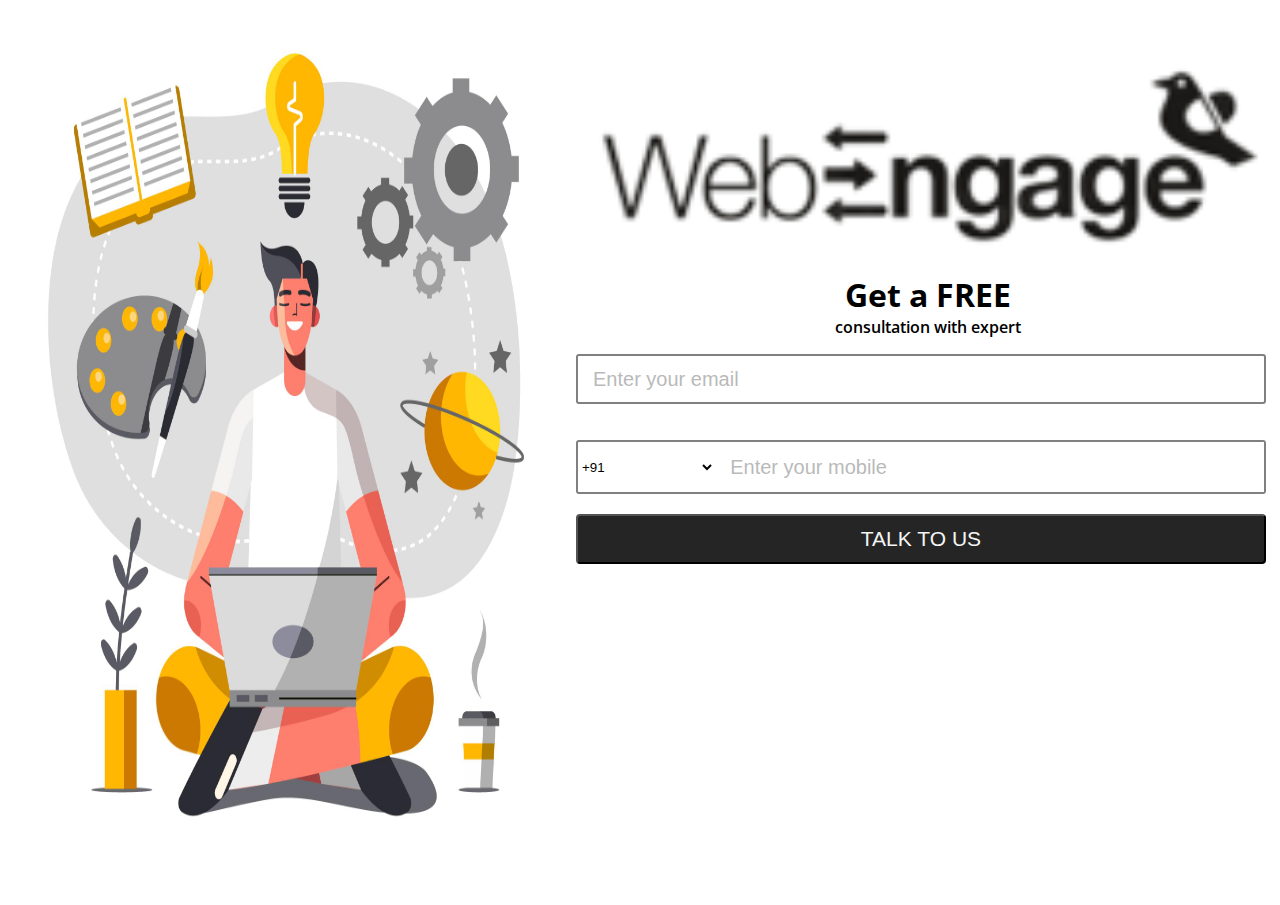
<file: page/onsiteSurvey.html>
<!DOCTYPE html>
<html lang="en">
<head>
    <meta charset="UTF-8">
    <meta http-equiv="X-UA-Compatible" content="IE=edge">
    <meta name="viewport" content="width=device-width, initial-scale=1.0">
    <title>Document</title>
    <link rel="stylesheet" href="../css/onsiteSurvey.css">
</head>
<body>
    <div class="outer-div">
       <div class="inner-left-div">
        <img src="../images/flat-creativity-concept-illustration/5484597.jpg" alt="" class="left-image">
       </div>
       <div class="inner-right-div">
        <div class="inner-right-div-content">
            <img src="../images/flat-creativity-concept-illustration/webengage_41391.png" alt="WebEngage_Logo">
            <div class="heading">
                <h1>Get a FREE</h1>
                <p>consultation with expert</p>
            </div>
            <form action="">
                <div class="email"><input type="email" placeholder="Enter your email" id="email"></div>
                <p id="errorEmail"></p>
                <div class="mob">
                    <select name="countryCode" id="countryCode">
                        <option value="+91"><span>+91</span></option>
                        <option value="+91"><span>+91</span></option>
                        <option value="+91"><span>+91</span></option>
                        <option value="+91"><span>+91</span></option>
                      </select>
                    <input type="number" placeholder="Enter your mobile" class="telephone" ></div> 
                    <p id="errorTel"></p>
                    <!-- <input type="submit" name="TALK TO US" id="submit"> -->
                    <button type="submit" class="btn"><span>TALK TO US</span></button>
            </form>
        </div>
       </div>
    </div>
    <script src="../onsiteSurvey.js" ></script>
</body>
</html>
</file>
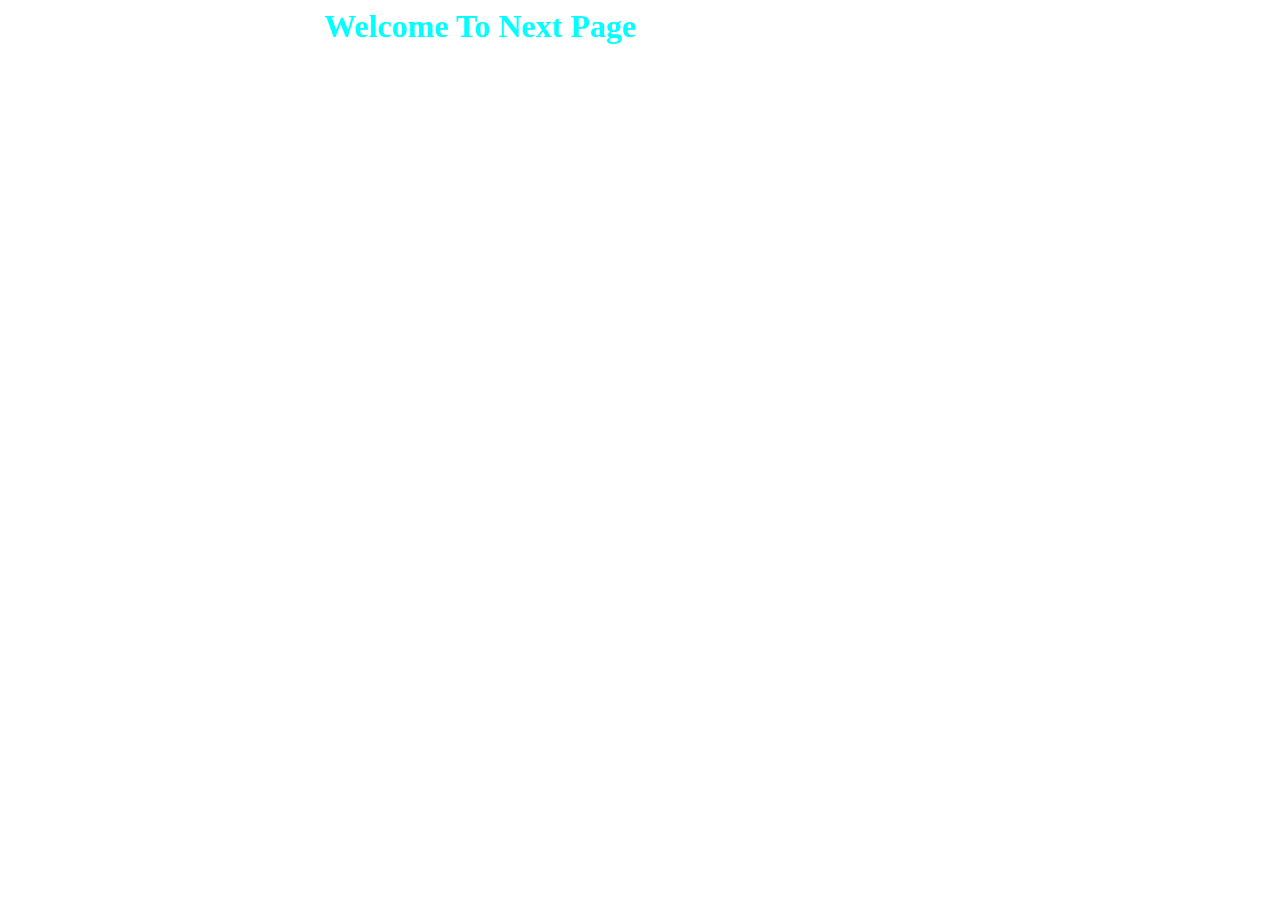
<file: page/welcome.html>
<!DOCTYPE html>
<html lang="en">
<head>
    <meta charset="UTF-8">
    <meta http-equiv="X-UA-Compatible" content="IE=edge">
    <meta name="viewport" content="width=device-width, initial-scale=1.0">
    <title>Document</title>
</head>
<body>
    <h1 style="color: aqua; margin: auto; width:50%;">Welcome To Next Page</h1>
</body>
</html>
</file>
<file: css/onsiteSurvey.css>
@import url('https://fonts.googleapis.com/css2?family=Open+Sans:ital,wght@0,300;0,400;0,500;0,600;0,700;1,300;1,400&display=swap');

body{
    margin: 0;
    padding: 0;
    font-family: 'Open Sans', sans-serif;
}
*{
    box-sizing: border-box;
}
/* ---------outer div styling ------------ */
.outer-div{
    display: flex;
    width: 100%;
    height: auto;
}
/* ---------inner-left-div styling ------------- */
.inner-left-div{
    /* max-width: 40%; */
    width: 45%;
    display: block;
}

.outer-div .inner-left-div img{
    width: 100%;
    height: 100vh;
}

/* -----------inner right div styling --------------- */

.outer-div .inner-right-div{
    display: block;
    width: 55%;
}

.outer-div .inner-right-div .inner-right-div-content{
    margin-top: 33px;
}

.outer-div .inner-right-div img{
    width: -webkit-fill-available;
    margin-bottom: -21px;
}

.outer-div .inner-right-div .heading{
    text-align: center;
}

.outer-div .inner-right-div .heading h1{
    /* margin-left: 114px; */
    margin-bottom: -16px;
}

.outer-div .inner-right-div .heading p{
    /* margin-left: 105px; */
    font-weight: 600;
    font-size: 16px;
}

/* ----------inner right div form styling ------------*/

.outer-div .inner-right-div form .email input{
    width: 98%;
    height: 50px;
    margin-bottom: 20px;
    /* width: 80%; */
    padding: 15px;
    height: 50px;
    font-size: 20px;
    /* border-style: none; */
    border:2px solid grey;
    border-radius: 3px;
}
.outer-div .inner-right-div form .mob{
   display: flex;
   border-style: none;
   width: 98%;
   border-radius: 3px;
   border:2px solid gray;
   margin-bottom: 20px;
}

.outer-div .inner-right-div form .mob select{
   width: 20%;
   border-style: none;
   background:  transparent;
}

.outer-div .inner-right-div form .mob select option {
    font-size: 16px;
}

.outer-div .inner-right-div form .mob input{
    width: 80%;
    padding: 15px;
    height: 50px;
    font-size: 20px;
    border-style: none;
}

.outer-div .inner-right-div form .mob input:focus{
    border-style: none;

}

input::placeholder {
    font-weight: 500;
    opacity: 0.5;
    font-size: 20px;
    margin-left: 5px;
    border-right: none;
}

input[type="email"]:focus{
    border-style: none;
}

.btn{
    width: 98%;
    height: 50px;
    font-size: 21px;
    color: whitesmoke;
    background-color: rgba(13, 13, 13,0.9);
    border-radius: 4px;
    cursor: pointer;
}

/*----------responsive using media query ------------- */

@media only screen and (max-width:500px){
    .outer-div{
        height: auto;
        display: block;
    }

    .outer-div .inner-left-div{
        width: 100%;
        height: 50vh;
    }

    .outer-div .inner-left-div img{
        height: 100%;
    }

    .outer-div .inner-right-div{
        width: 100%;
        display: block;
        text-align: center;
        /* justify-content: center; */
    }

    .outer-div .inner-right-div .inner-right-div-content{
    margin-top: 0px;
    text-align: center;
    }
    .heading h1{
        
        margin-left: 0px;
    }
    .heading p{
        margin-left: 0px;
    }
    .heading{
        text-align: center;
        justify-content: center;
    }
    .outer-div .inner-right-div form .mob{
        margin-left: 4px;
    }
    input:focus{
       border-style: none;
    }
}
</file>
